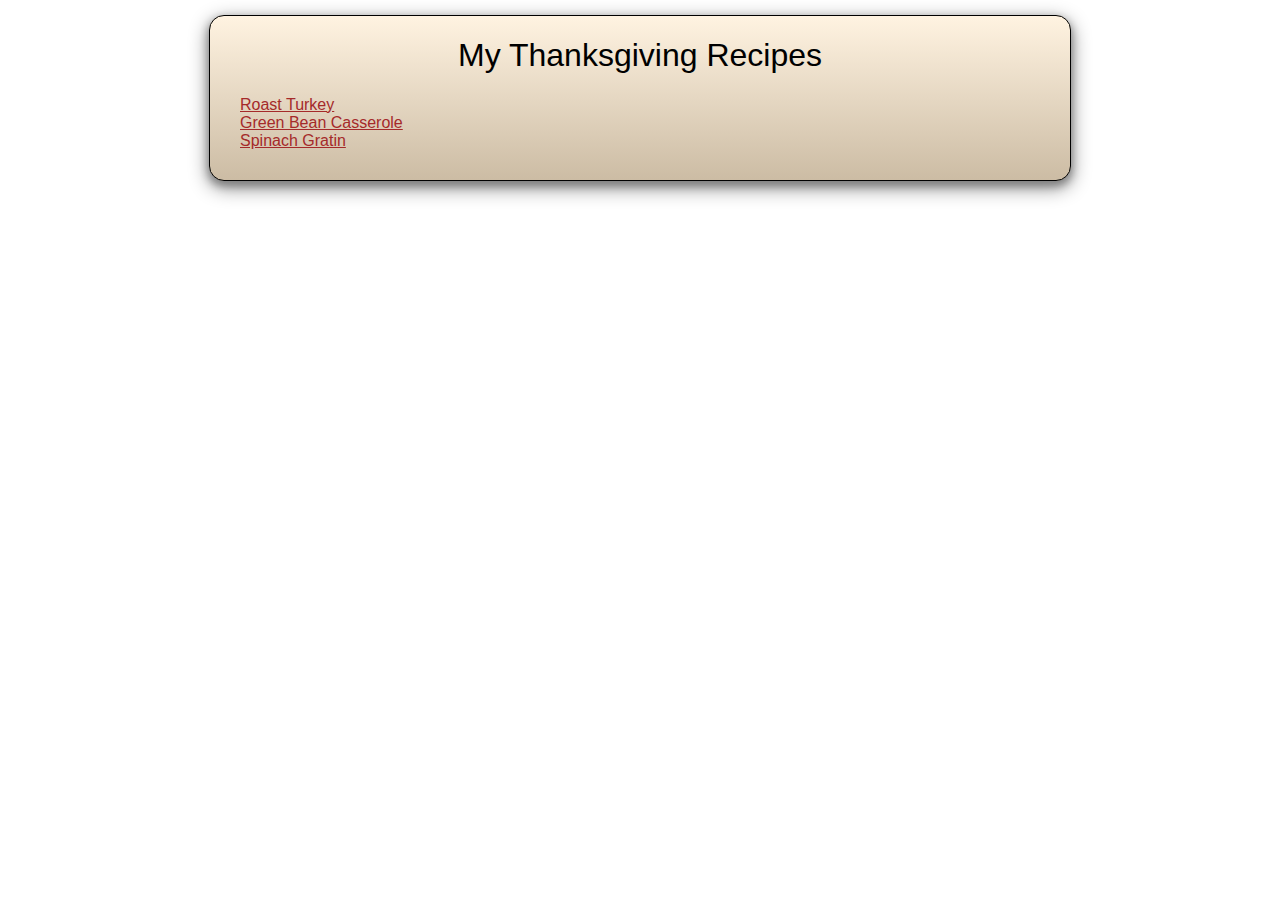
<file: index.html>
<!DOCTYPE html>
<html lang="en">

<head>
  <meta charset="UTF-8">
  <meta name="viewport" content="width=device-width, initial-scale=1.0">
  <link rel="stylesheet" href="css/styles.css">
  <title>My Thanksgiving Recipes</title>
</head>

<body>
  <div class="bordered">
    <h1>My Thanksgiving Recipes</h1>

    <a href="./recipes/roast-turkey.html">Roast Turkey</a>
    <br>
    <a href="./recipes/green-bean-casserole.html">Green Bean Casserole</a>
    <br>
    <a href="./recipes/spinach-gratin.html">Spinach Gratin</a>
  </div>
</body>

</html>
</file>
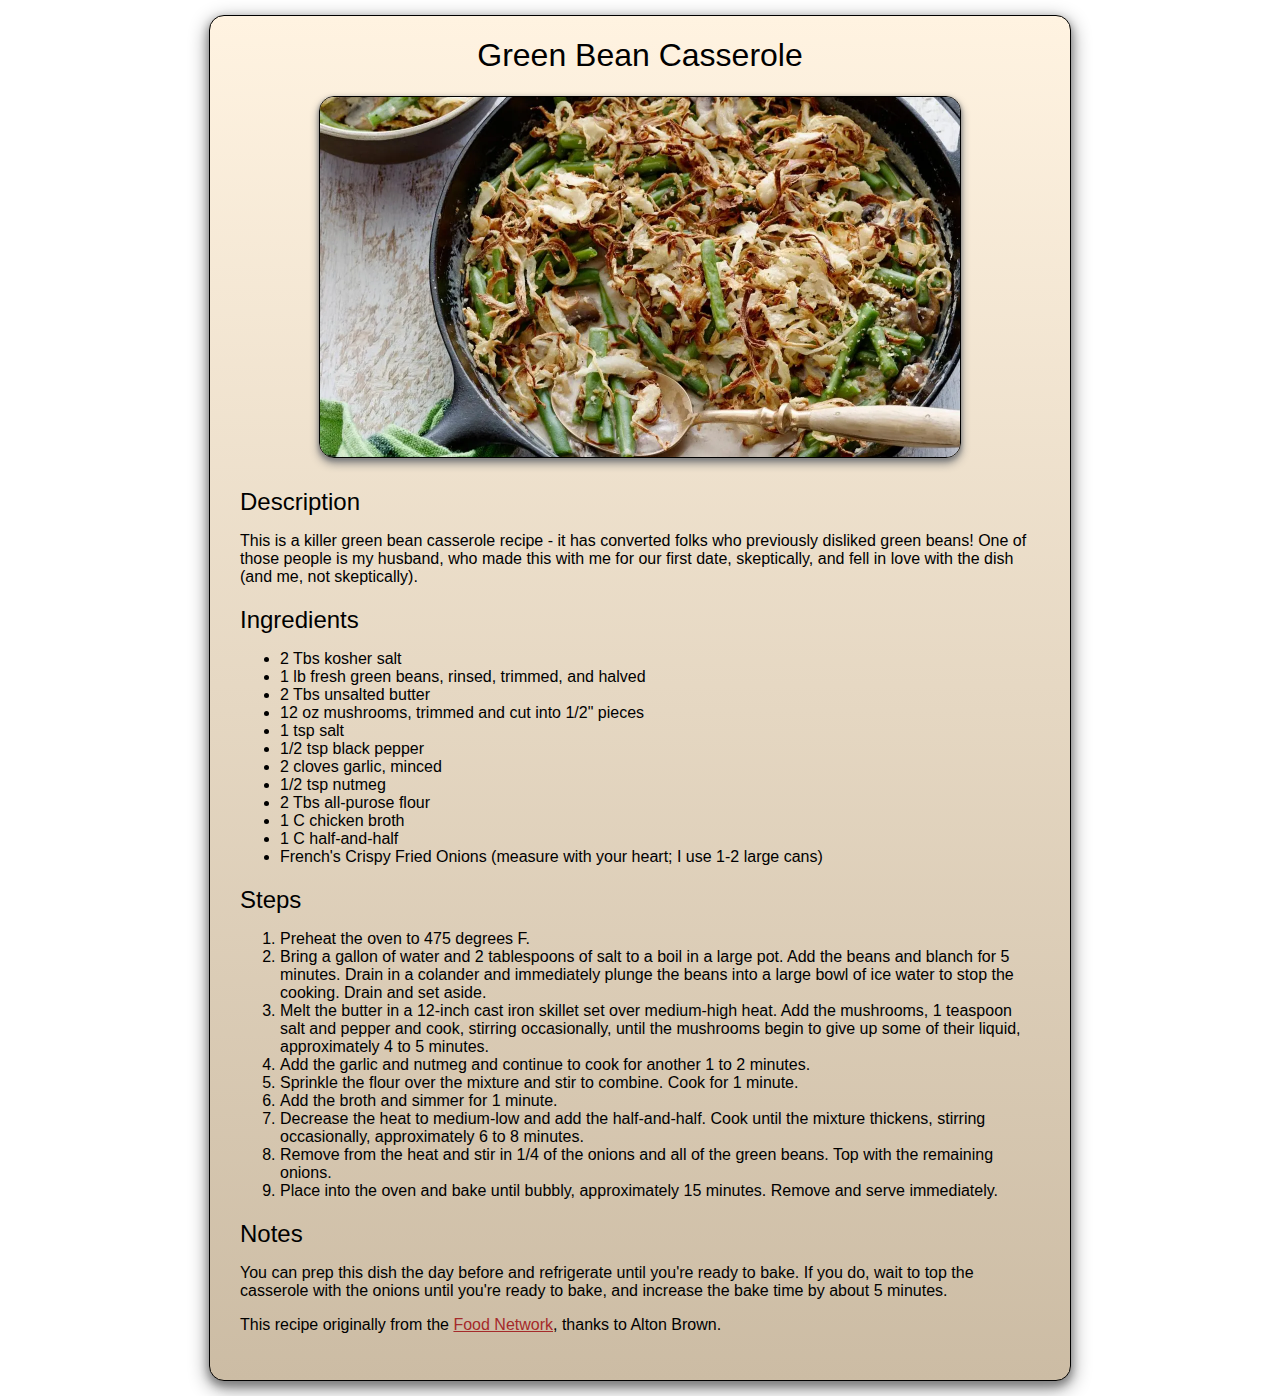
<file: recipes/green-bean-casserole.html>
<!DOCTYPE html>
<html lang="en">

<head>
  <meta charset="UTF-8">
  <meta name="viewport" content="width=device-width, initial-scale=1.0">
  <link rel="stylesheet" href="../css/styles.css">
  <title>Green Bean Casserole</title>
</head>

<body>
  <div class="bordered">
    <h1>Green Bean Casserole</h1>
    <img
      src="../images/green_bean_casserole.webp"
      alt="A cast iron skillet containing a green bean casserole, some of which has already been scooped out with a serving spoon."
      height="360"
      width="640"
      class="bordered">
    
    <h2>Description</h2>
    <p>
      This is a killer green bean casserole recipe - it has converted folks who previously disliked green beans! One of those people is my husband, who made this with me for our first date, skeptically, and fell in love with the dish (and me, not skeptically).</p>
    
    <h2>Ingredients</h2>
    <ul>
      <li>2 Tbs kosher salt</li>
      <li>1 lb fresh green beans, rinsed, trimmed, and halved</li>
      <li>2 Tbs unsalted butter</li>
      <li>12 oz mushrooms, trimmed and cut into 1/2" pieces</li>
      <li>1 tsp salt</li>
      <li>1/2 tsp black pepper</li>
      <li>2 cloves garlic, minced</li>
      <li>1/2 tsp nutmeg</li>
      <li>2 Tbs all-purose flour</li>
      <li>1 C chicken broth</li>
      <li>1 C half-and-half</li>
      <li>French's Crispy Fried Onions (measure with your heart; I use 1-2 large cans)
      </li>
    </ul>

    
    <h2>Steps</h2>
    <ol>
      <li>Preheat the oven to 475 degrees F.</li>
      <li>Bring a gallon of water and 2 tablespoons of salt to a boil in a large pot. Add the beans and blanch for 5 minutes. Drain in a colander and immediately plunge the beans into a large bowl of ice water to stop the cooking. Drain and set aside.</li>
      <li>Melt the butter in a 12-inch cast iron skillet set over medium-high heat. Add the mushrooms, 1 teaspoon salt and pepper and cook, stirring occasionally, until the mushrooms begin to give up some of their liquid, approximately 4 to 5 minutes.</li>
      <li>Add the garlic and nutmeg and continue to cook for another 1 to 2 minutes.</li>
      <li>Sprinkle the flour over the mixture and stir to combine. Cook for 1 minute.</li>
      <li>Add the broth and simmer for 1 minute.</li>
      <li>Decrease the heat to medium-low and add the half-and-half. Cook until the mixture thickens, stirring occasionally, approximately 6 to 8 minutes.</li>
      <li>Remove from the heat and stir in 1/4 of the onions and all of the green beans. Top with the remaining onions.</li>
      <li>Place into the oven and bake until bubbly, approximately 15 minutes. Remove and serve immediately.</li>
    </ol>

    <h2>Notes</h2>
    <p>You can prep this dish the day before and refrigerate until you're ready to bake. If you do, wait to top the casserole with the onions until you're ready to bake, and increase the bake time by about 5 minutes.</p>
    <p>This recipe originally from the <a href="https://www.foodnetwork.com/recipes/alton-brown/best-ever-green-bean-casserole-recipe-1950575">Food Network</a>, thanks to Alton Brown.</p>
  </div>
</body>

</html>
</file>
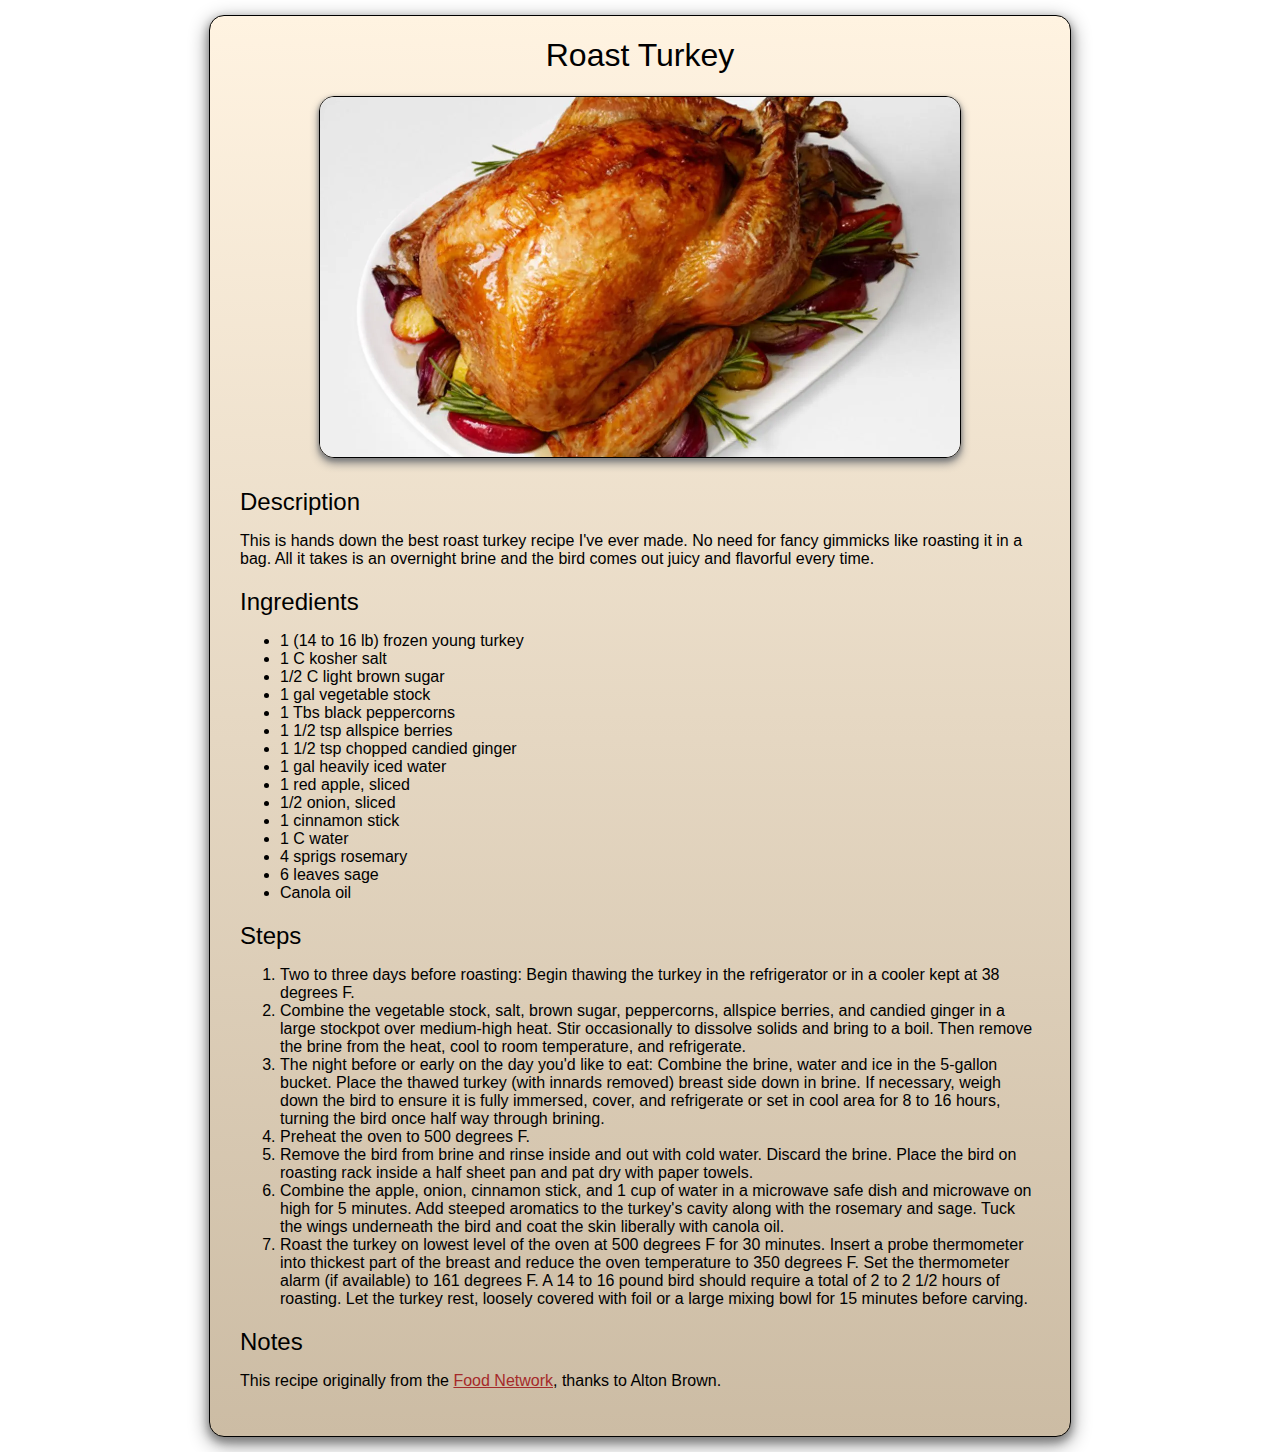
<file: recipes/roast-turkey.html>
<!DOCTYPE html>
<html lang="en">

<head>
  <meta charset="UTF-8">
  <meta name="viewport" content="width=device-width, initial-scale=1.0">
  <link rel="stylesheet" href="../css/styles.css">
  <title>Roast Turkey</title>
</head>

<body>
  <div class="bordered">
    <h1>Roast Turkey</h1>
    <img 
      src="../images/roast_turkey.webp" 
      alt="A platter holding a roast turkey on a bed of herbs and roasted apples and onions." 
      height="360"
      width="640"
      class="bordered">

    <h2>Description</h2>
    <p>This is hands down the best roast turkey recipe I've ever made. No need for fancy gimmicks like roasting it in a bag. All it takes is an overnight brine and the bird comes out juicy and flavorful every time.</p>

    <h2>Ingredients</h2>
    <ul>
      <li>1 (14 to 16 lb) frozen young turkey</li>
      <li>1 C kosher salt</li>
      <li>1/2 C light brown sugar</li>
      <li>1 gal vegetable stock</li>
      <li>1 Tbs black peppercorns</li>
      <li>1 1/2 tsp allspice berries</li>
      <li>1 1/2 tsp chopped candied ginger</li>
      <li>1 gal heavily iced water</li>
      <li>1 red apple, sliced</li>
      <li>1/2 onion, sliced</li>
      <li>1 cinnamon stick</li>
      <li>1 C water</li>
      <li>4 sprigs rosemary</li>
      <li>6 leaves sage</li>
      <li>Canola oil</li>
    </ul>

    <h2>Steps</h2>
    <ol>
      <li>Two to three days before roasting: Begin thawing the turkey in the refrigerator or in a cooler kept at 38 degrees F.</li>
      <li>Combine the vegetable stock, salt, brown sugar, peppercorns, allspice berries, and candied ginger in a large stockpot over medium-high heat. Stir occasionally to dissolve solids and bring to a boil. Then remove the brine from the heat, cool to room temperature, and refrigerate.</li>
      <li>The night before or early on the day you'd like to eat: Combine the brine, water and ice in the 5-gallon bucket. Place the thawed turkey (with innards removed) breast side down in brine. If necessary, weigh down the bird to ensure it is fully immersed, cover, and refrigerate or set in cool area for 8 to 16 hours, turning the bird once half way through brining.</li>
      <li>Preheat the oven to 500 degrees F.</li>
      <li>Remove the bird from brine and rinse inside and out with cold water. Discard the brine. Place the bird on roasting rack inside a half sheet pan and pat dry with paper towels.</li>
      <li>Combine the apple, onion, cinnamon stick, and 1 cup of water in a microwave safe dish and microwave on high for 5 minutes. Add steeped aromatics to the turkey's cavity along with the rosemary and sage. Tuck the wings underneath the bird and coat the skin liberally with canola oil.</li>
      <li>Roast the turkey on lowest level of the oven at 500 degrees F for 30 minutes. Insert a probe thermometer into thickest part of the breast and reduce the oven temperature to 350 degrees F. Set the thermometer alarm (if available) to 161 degrees F. A 14 to 16 pound bird should require a total of 2 to 2 1/2 hours of roasting. Let the turkey rest, loosely covered with foil or a large mixing bowl for 15 minutes before carving.</li>
    </ol>

    <h2>Notes</h2>
    <p>This recipe originally from the <a href="https://www.foodnetwork.com/recipes/alton-brown/good-eats-roast-turkey-recipe-1950271">Food Network</a>, thanks to Alton Brown.</p>
  </div>
</body>

</html>
</file>
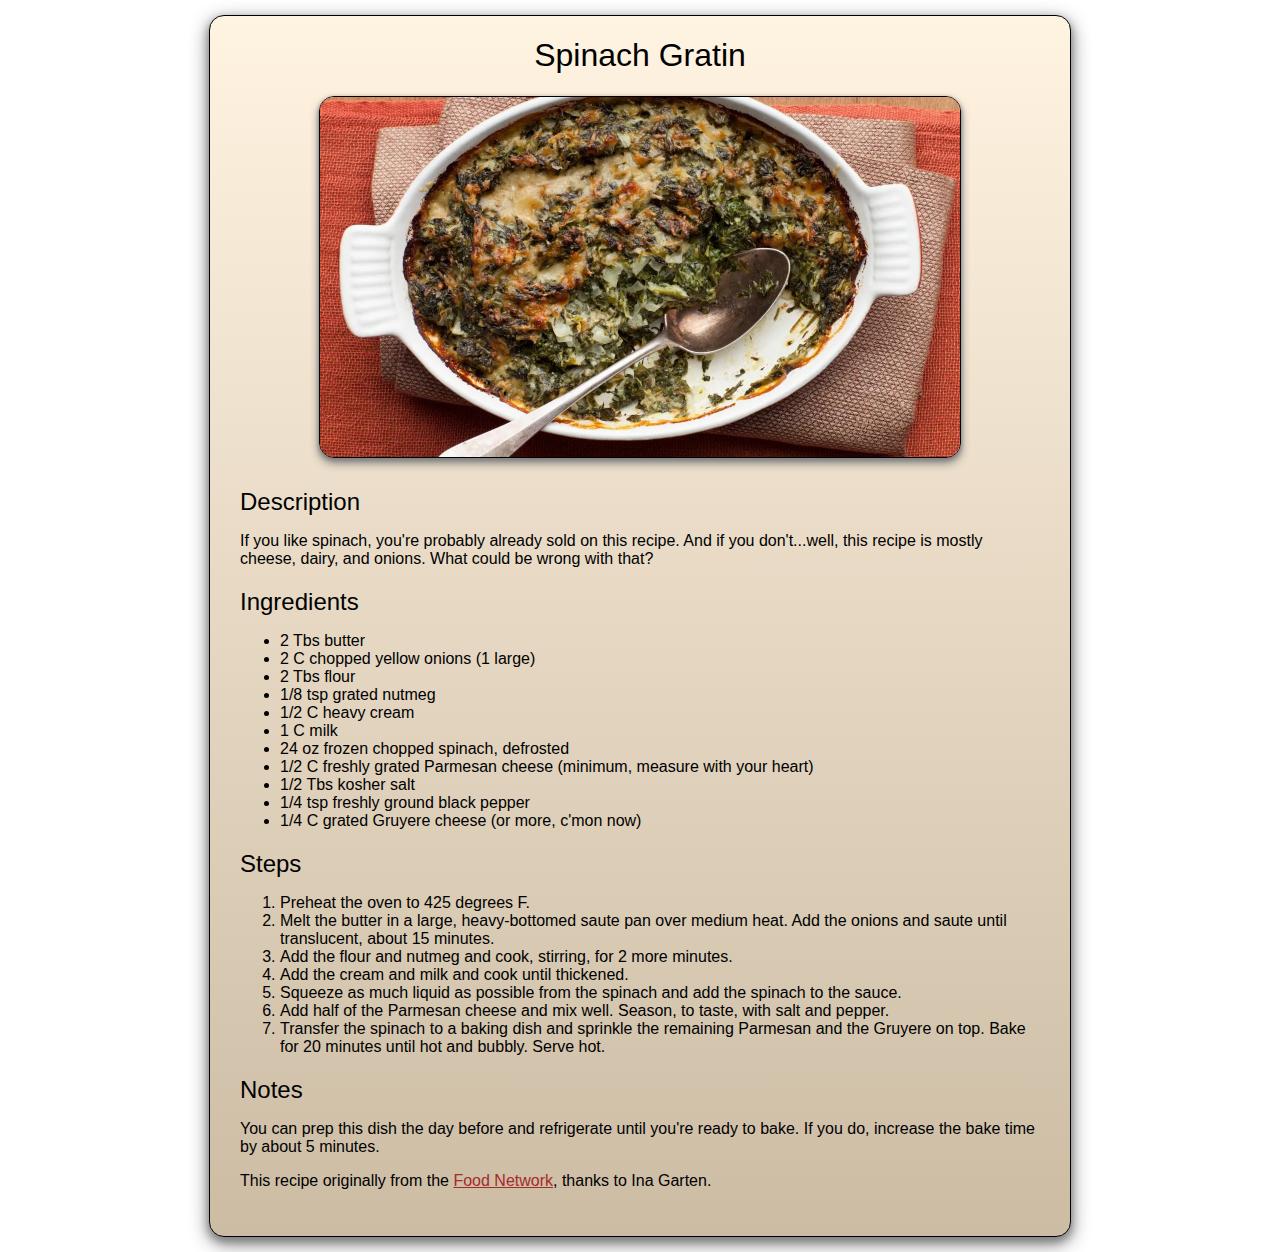
<file: recipes/spinach-gratin.html>
<!DOCTYPE html>
<html lang="en">

<head>
  <meta charset="UTF-8">
  <meta name="viewport" content="width=device-width, initial-scale=1.0">
  <link rel="stylesheet" href="../css/styles.css">
  <title>Spinach Gratin</title>
</head>

<body>
  <div class="bordered">
    <h1>Spinach Gratin</h1>
    <img 
      src="../images/spinach_gratin.webp" 
      alt="A baking dish containing spinash gratin, some of which has already been scooped out with a serving spoon." 
      height="360"
      width="640"
      class="bordered">

    <h2>Description</h2>
    <p>If you like spinach, you're probably already sold on this recipe. And if you don't...well, this recipe is mostly cheese, dairy, and onions. What could be wrong with that?</p>

    <h2>Ingredients</h2>
    <ul>
      <li>2 Tbs butter</li>
      <li>2 C chopped yellow onions (1 large)</li>
      <li>2 Tbs flour</li>
      <li>1/8 tsp grated nutmeg</li>
      <li>1/2 C heavy cream</li>
      <li>1 C milk</li>
      <li>24 oz frozen chopped spinach, defrosted</li>
      <li>1/2 C freshly grated Parmesan cheese (minimum, measure with your heart)</li>
      <li>1/2 Tbs kosher salt</li>
      <li>1/4 tsp freshly ground black pepper</li>
      <li>1/4 C grated Gruyere cheese (or more, c'mon now)</li>
    </ul>

    <h2>Steps</h2>
    <ol>
      <li>Preheat the oven to 425 degrees F.</li>
      <li>Melt the butter in a large, heavy-bottomed saute pan over medium heat. Add the onions and saute until translucent, about 15 minutes.</li>
      <li>Add the flour and nutmeg and cook, stirring, for 2 more minutes. </li>
      <li>Add the cream and milk and cook until thickened.</li>
      <li>Squeeze as much liquid as possible from the spinach and add the spinach to the sauce.</li>
      <li>Add half of the Parmesan cheese and mix well. Season, to taste, with salt and pepper.</li>
      <li>Transfer the spinach to a baking dish and sprinkle the remaining Parmesan and the Gruyere on top. Bake for 20 minutes until hot and bubbly. Serve hot.</li>
    </ol>

    <h2>Notes</h2>
    <p>You can prep this dish the day before and refrigerate until you're ready to bake. If you do, increase the bake time by about 5 minutes.</p>
    <p>This recipe originally from the <a href="https://www.foodnetwork.com/recipes/ina-garten/spinach-gratin-recipe-1940406">Food Network</a>, thanks to Ina Garten.</p>
  </div>
</body>

</html>
</file>
<file: css/styles.css>
body {
  font-family: Tahoma, sans-serif;
}

div {
  width: 800px;
  margin: 15px auto;
  padding: 30px;
  padding-top: 0px;
  background-color: blanchedalmond;
  background-image: linear-gradient(#fff3e1, #ccbca4);
  box-shadow: 0 4px 8px 0 grey, 0 6px 20px 0 grey;
}

a {
  color: brown;
}

a:visited {
  color: chocolate;
}

h1 {
  font-weight: 200;
  text-align: center;
}

h2 {
  font-weight: 200;
  margin-bottom: 0px;
}

img {
  display: block;
  margin: auto;
  margin-bottom: 30px;
  box-shadow: 0 2px 4px 0 grey, 0 5px 10px 0 grey;
}

.bordered {
  border-style: solid;
  border-width: 1px;
  border-color: black;
  border-radius: 15px;
}
</file>
